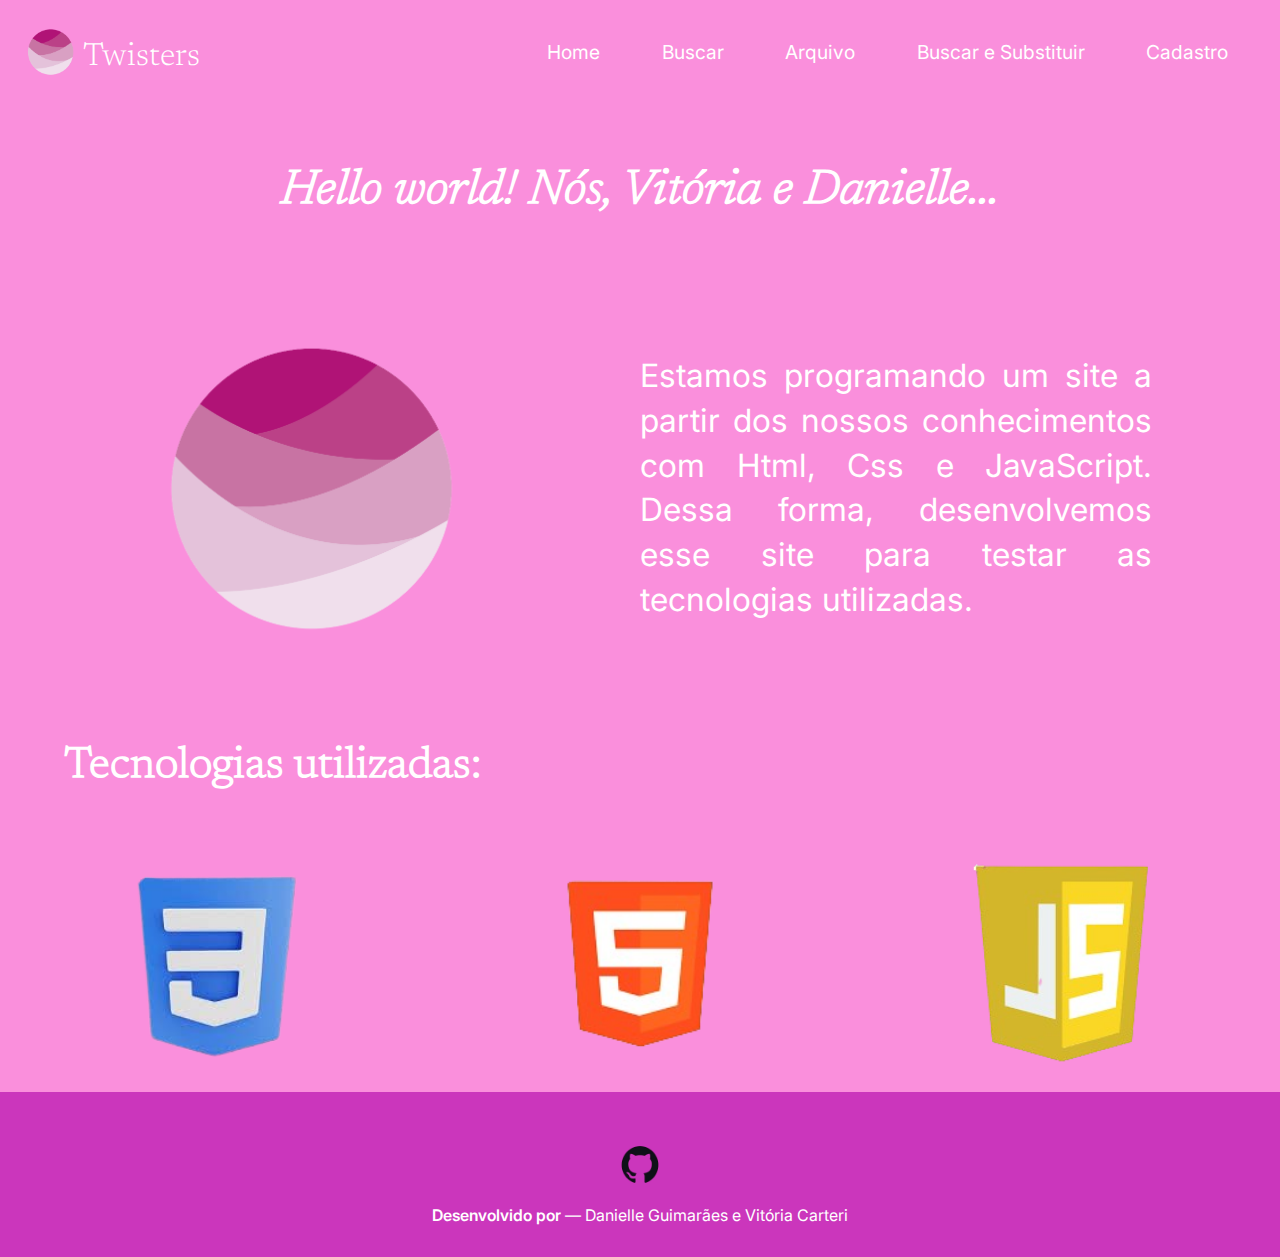
<file: index.html>
<!DOCTYPE html>
<html lang="pt-br">
<head>
    <meta charset="UTF-8">
    <meta name="viewport" content="width=device-width, initial-scale=1.0">
    <title>Home</title>
    <link rel="stylesheet" href="styles/reset.css">
    <link rel="stylesheet" href="styles/base.css">
    <link rel="stylesheet" href="/styles/index.css">
    <script src="scripts/script.js"></script>
</head>
<body>
    <div id="conteudo">
        <header class="cabecalho" id="header">
            <figure class="logo" >
                <img class="logo__imagem" src="img/logo-twist.png" alt="">
                <figcaption class="logo__titulo">Twisters</figcaption>
            </figure>
            <nav class="navegacao" id="navigator">
                <ul class="navegacao__container">
                    <li class="navegacao__container__links"><a href="index.html">Home</a></li>
                    <li class="navegacao__container__links"><a href="pages/Busca.html">Buscar</a></li>
                    <li class="navegacao__container__links"><a href="pages/Arquivo.html">Arquivo</a></li>
                    <li class="navegacao__container__links"><a href="pages/Buscar_Substituir.html">Buscar e Substituir</a></li>
                    <li class="navegacao__container__links"><a href="pages/Cadastro.html">Cadastro</a></li>
                </ul>
            </nav>
        </header>
        <section class="main">
            <h1 class="main__titulo"> Hello world! Nós, Vitória e Danielle... </h1>
            <figure class="main__apresentacao">
                <img class="main__apresentacao__imagem" src="img/logo-twist.png" alt="">
                <p class="main__apresentacao__paragrafo"> Estamos programando um site a partir dos nossos conhecimentos 
                com Html, Css e JavaScript. Dessa forma, desenvolvemos esse site 
                para testar as tecnologias utilizadas.</p>
            </figure>
            <h3 class="main__subtitulo">Tecnologias utilizadas:</h3>
            <figure class="main__tecnologias">
                <img class="main__tecnologias__imagem" src="img/logo-css.png" alt="">
                <img class="main__tecnologias__imagem main__tecnologias__imagem--html" src="img/logo-Html.png" alt="">
                <img class="main__tecnologias__imagem" src="img/logo-javaScript.png" alt="">
            </figure>
        </section>
        <footer class="rodape">
            <a class="rodape__link" href="https://github.com/twistpucrio/formGrupo1">
                <img class="rodape__link__imagem" src="img/githubicon.png" alt="Github">
            </a>
            <p class="rodape__paragrafo"> <strong>Desenvolvido por</strong> — Danielle Guimarães e Vitória Carteri </p>
        </footer>
</body>
</html>
</file>
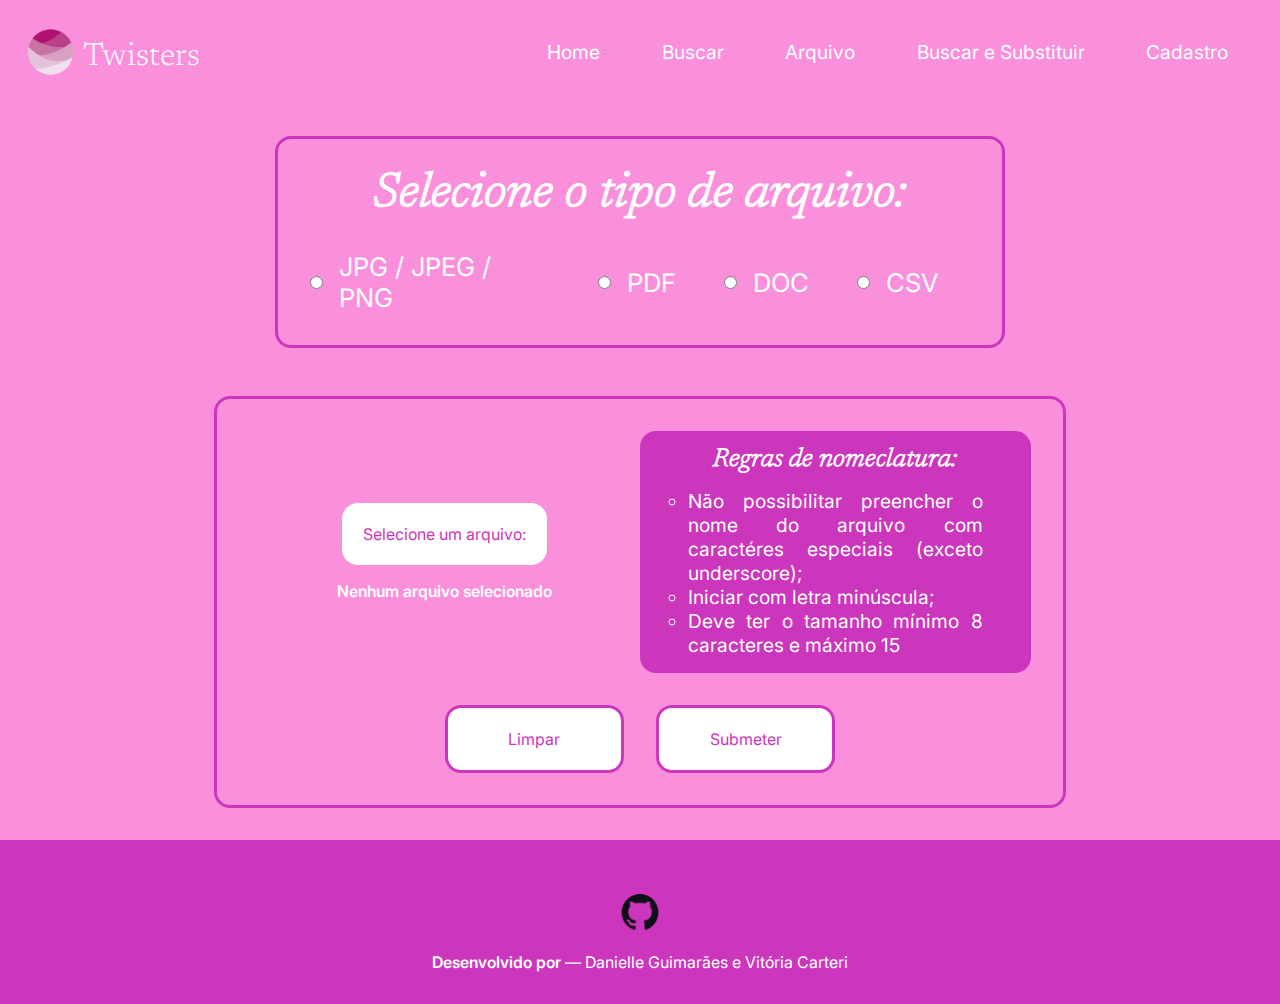
<file: pages/Arquivo.html>
<!DOCTYPE html>
<html lang="pt-br">
<head>
    <meta charset="UTF-8">
    <meta name="viewport" content="width=device-width, initial-scale=1.0">
    <title>Buscar </title>
    <link rel="stylesheet" href="/styles/reset.css">
    <link rel="stylesheet" href="/styles/base.css">
    <link rel="stylesheet" href="/styles/arquivo.css">


    <script src="../scripts/scriptpag2.js"></script>
</head>
<body> 
    
    <div id="conteudo">
        <header class="cabecalho" id="header">
            <figure class="logo" >

                <img class="logo__imagem" src="/img/logo-twist.png" alt="">

                <figcaption class="logo__titulo">Twisters</figcaption>
            </figure>
            <nav class="navegacao" id="navigator">
                <ul class="navegacao__container">
                    <li class="navegacao__container__links"><a href="../index.html">Home</a></li>
                    <li class="navegacao__container__links"><a href="Busca.html">Buscar</a></li>
                    <li class="navegacao__container__links"><a href="Arquivo.html">Arquivo</a></li>
                    <li class="navegacao__container__links"><a href="Buscar_Substituir.html">Buscar e Substituir</a></li>
                    <li class="navegacao__container__links"><a href="Cadastro.html">Cadastro</a></li>
                </ul>
            </nav>
        </header>


        <section class="principal ">
            <form class="formulario">
                <fieldset class="panel formulario__campo--formatos">
                    <h2 class="formulario__formatos__titulo">Selecione o tipo de arquivo: </h2>
                    <div class="formulario__formatos__selecao">
                        <input type="radio" name="formato" id="imagem">
                        <label for="formato">JPG / JPEG / PNG</label>

                        <input type="radio" name="formato" id="pdf">
                        <label for="pdf">PDF</label>

                        <input type="radio" name="formato" id="doc">
                        <label for="documento">DOC</label>

                        <input type="radio" name="formato" id="csv">
                        <label for="csv">CSV</label>
                    </div>
                </fieldset>
                <fieldset class="panel formulario__campo--arquivo">
                    <div class="formulario__arquivo">
                        <div class="formulario__arquivo__customizado">
                            <label for="arquivo" class="formulario__arquivo__customizado__titulo">
                                Selecione um arquivo:
                                <input type="file" id="arquivo" />
                            </label>
                            <p class="formulario__arquivo__customizado__mensagem" id="mensagem">Nenhum arquivo selecionado</p>
                        </div>
                        <hgroup class="formulario__arquivo__regras">
                            <h4 class="formulario__arquivo__regras__titulo">Regras de nomeclatura: </h4>
                            <ul class="formulario__Arquivo__regras__texto">
                                <li class="formulario__Arquivo__regras__texto__paragrafo">Não possibilitar preencher o nome do arquivo com caractéres especiais (exceto underscore); </li>
                                <li class="formulario__Arquivo__regras__texto__paragrafo" >Iniciar com letra minúscula; </li>
                                <li class="formulario__Arquivo__regras__texto__paragrafo">Deve ter o tamanho mínimo 8 caracteres e máximo 15</li>
                            </ul>
                        </hgroup>
                    </div>
                    <div class="formulario__arquivo__botoes">
                        <input class="botao" type="button" value="Limpar"
                        id="btnLimpar">
                        <input class="botao"
                        type="button" value="Submeter"
                        id="btnSubmeter"  onclick="validarArquivo()">
                    </div>
                </fieldset>


            </form>
        </section>
        <footer class="rodape">
            <a class="rodape__link" href="https://github.com/twistpucrio/formGrupo1">
                <img class="rodape__link__imagem" src="/img/githubicon.png" alt="Github">
            </a>
            <p class="rodape__paragrafo"> <strong>Desenvolvido por</strong> — Danielle Guimarães e Vitória Carteri </p>
        </footer>
</body>
</html>
</file>
<file: styles/base.css>
@font-face {
    font-family: 'Inter';
    src: url(/fonts/Inter/static/Inter_18pt-Regular.ttf);
}
@font-face {
    font-family: 'Newsreader';
    src: url(/fonts/Newsreader/static/Newsreader_14pt-Light.ttf);
}
@font-face {
    font-family: 'Newsreader';
    src: url(/fonts/Newsreader/static/Newsreader_14pt-LightItalic.ttf);
    font-style: italic;
}
@font-face {
    font-family: 'Inter';
    src: url(/fonts/Inter/static/Inter_24pt-SemiBold.ttf);
    font-weight: 500;
}

#conteudo{
    width: 100%;
    height: auto;
    background-color: #FA8FDC;
}

.cabecalho{
    width: 100%;
    height: 20%;
    display: flex;
    justify-content: space-between;
    padding: 1rem 1.3rem;
}

.logo{
    width: 20%;
    display: flex;
    align-items: center;
}

.logo__imagem{
    width: 25%;
    height: auto;

}

.logo__titulo{
    width: 70%;
    padding-top: 0.6rem;

    color: #ffffff;
    font-family: 'Newsreader';
    font-size: 2rem;
    
}
.navegacao{
    display: flex;
    align-items: center;
    width: 60%;
}
.navegacao__container{
    width: 100%;
    display: flex;
    justify-content: space-around;
    
}
.navegacao__container__links{
    color: #ffffff;
    font-family: 'Inter';
    font-size: 1.2rem;
    padding: 1.5rem;
}

.navegacao__container__links:hover{
    background-color: #CB36BC;
    border-radius: 1rem;
    font-weight: 500;
}
.rodape{
    width: 100%;
    height: 20%;
    display: flex;
    flex-direction: column;
    background-color: #CB36BC;
    justify-content: center;
    align-items: center;
    padding: 2rem;
}
.rodape__link{
    display: flex;
    justify-content: center;
    width: 20%;
    height: 30%;
    margin: 1rem;
    
}
.rodape__link__imagem{
    width: 20%;
    height: 20%;
}
.rodape__paragrafo{
    color: white;
    font-family: 'Inter';
}
</file>
<file: styles/index.css>
.main{
    width: 100%;
    height: 70%;
}

.main__titulo{
    display: flex;
    width: 100%;
    height: 20%;
    color: white;
    flex-wrap: nowrap;
    font-family: 'Newsreader';
    font-style: italic;
    font-size: 3rem;
    justify-content: center;
    margin: 4rem 0rem;
    
}
.main__apresentacao{
    width: 100%;
    height: 50%;
    display: flex;
    justify-content: space-evenly;
    align-items: center;
    padding:  1rem 0rem;

    
}
.main__apresentacao__imagem{
    width: 30%;
    height: 30%;
}

.main__apresentacao__paragrafo{
    width: 40%;
    color: white;
    font-size: 2rem;
    text-align: justify;
    font-family: 'Inter';
    line-height: 140%;
}
.main__subtitulo{
    color: white;
    font-size: 2.7rem;
    font-family: 'Newsreader';
    margin: 3rem 4rem;
}
.main__tecnologias{
    width: 100%;
    height: 30%;
    display: flex;
    align-items: center;
    justify-content: space-evenly;
}
.main__tecnologias__imagem{
    width:20%;
    height: 20%;

}
.main__tecnologias__imagem--html{
    height: 24%;
    width: 32%;

}
</file>
<file: styles/arquivo.css>
.principal{
    display: flex;
    flex-direction: column;
    align-items: center;
    width: 100%;
    height: 70%;
    padding: 2rem;
}
.formulario{
    width: 100%;
    height: 60%;
    display: flex;
    flex-direction: column;
    gap: 3rem;
    align-items: center;

}
.formulario__campo--formatos{
    display: flex;
    flex-direction: column;
    padding: 2rem;
    width: 60%;
    height: 50%;
}
.formulario__formatos__titulo{
    text-align: center;
    color: white;
    font-size: 3rem;
    font-family: 'Newsreader';
    font-style: italic;
}
.formulario__formatos__selecao{
    width: 100%; 
    height: 60%;
    display: flex;
    align-items: center;
    justify-content: center; 
    gap: 1rem;
    color: white;
    font-size: 1.6rem;
    font-family: 'Inter';
}
.formulario__formatos__selecao label{
    margin: 0 2rem 0 0;
  
}
.formulario__campo--arquivo{
    width: 70%;
    height: 50%;
    display: flex;
    flex-direction: column;
    justify-content: space-between;
    align-items: center;

}
.formulario__arquivo{
    width: 100%;
    height: 50%;
    display: flex;
    align-items: center;
    justify-content: center;
}
.formulario__arquivo__titulo{
    color: #fff;
    font-size: 1.6rem;
    font-family: 'Inter';
}
.formulario__arquivo__customizado {
    width: 50%;
    height: 50%;
    display: flex;
    flex-direction:column ;
    align-items: center;
    gap: 1rem;
    text-wrap: nowrap;
}
.formulario__arquivo__customizado__titulo {
    flex-wrap: nowrap;
    text-align: center;
    width: auto;
    height: 6%;
    border-radius: 1rem;
    padding: 1.3rem;
    font-size: 1rem;
    background-color: #fff;
    color: #CB36BC;
    font-family: 'Inter';
    gap: 2rem;
}
.formulario__arquivo__customizado__titulo input[type="file"] {
    display: none;
}
.formulario__arquivo__customizado__mensagem {
    color: #fff;
    font-size: 1rem;
    font-family: 'Inter';
    font-weight: 800;
}
.formulario__arquivo__regras{
    width: 50%;
    height: 50%;
    color: #fff;
    background-color: #CB36BC;
    border-radius: 1rem;
    padding: 1rem;
    list-style: circle;
    text-align: center;
}
.formulario__arquivo__regras__titulo{
    color: #fff;
    font-size: 1.6rem;
    font-family: 'Newsreader';
    font-style: italic;
    margin-bottom: 1rem;
}

.formulario__Arquivo__regras__texto li{
    font-size: 1.2rem;
    margin: 0rem 2rem;
    font-family: 'Inter';
    list-style: circle;
    text-align: justify;
}
.formulario__arquivo__botoes{
    width: 50%;
    width: 50%;
    display: flex;
    gap: 2rem;
}
.botao{
    text-align: center;
    width: 50%;
    height: 6%;
    border: 0.2rem #CB36BC solid;
    border-radius: 1rem;
    padding: 1.3rem;
    font-size: 1rem;
    background-color: #fff;
    color: #CB36BC;
    font-family: 'Inter';
    gap: 2rem;
}
.botao:hover{
    background-color: #CB36BC;
    border-radius: 1rem;
    color: #fff;
    font-weight: 500;
}
.formulario__arquivo__customizado__titulo:hover{

    background-color: #CB36BC;
    color: #ffffff;
    cursor: pointer;
}
.panel{
    border: 0.2rem #CB36BC solid;
    border-radius: 1rem;
    padding: 2rem;
    gap: 2rem;
}
</file>
